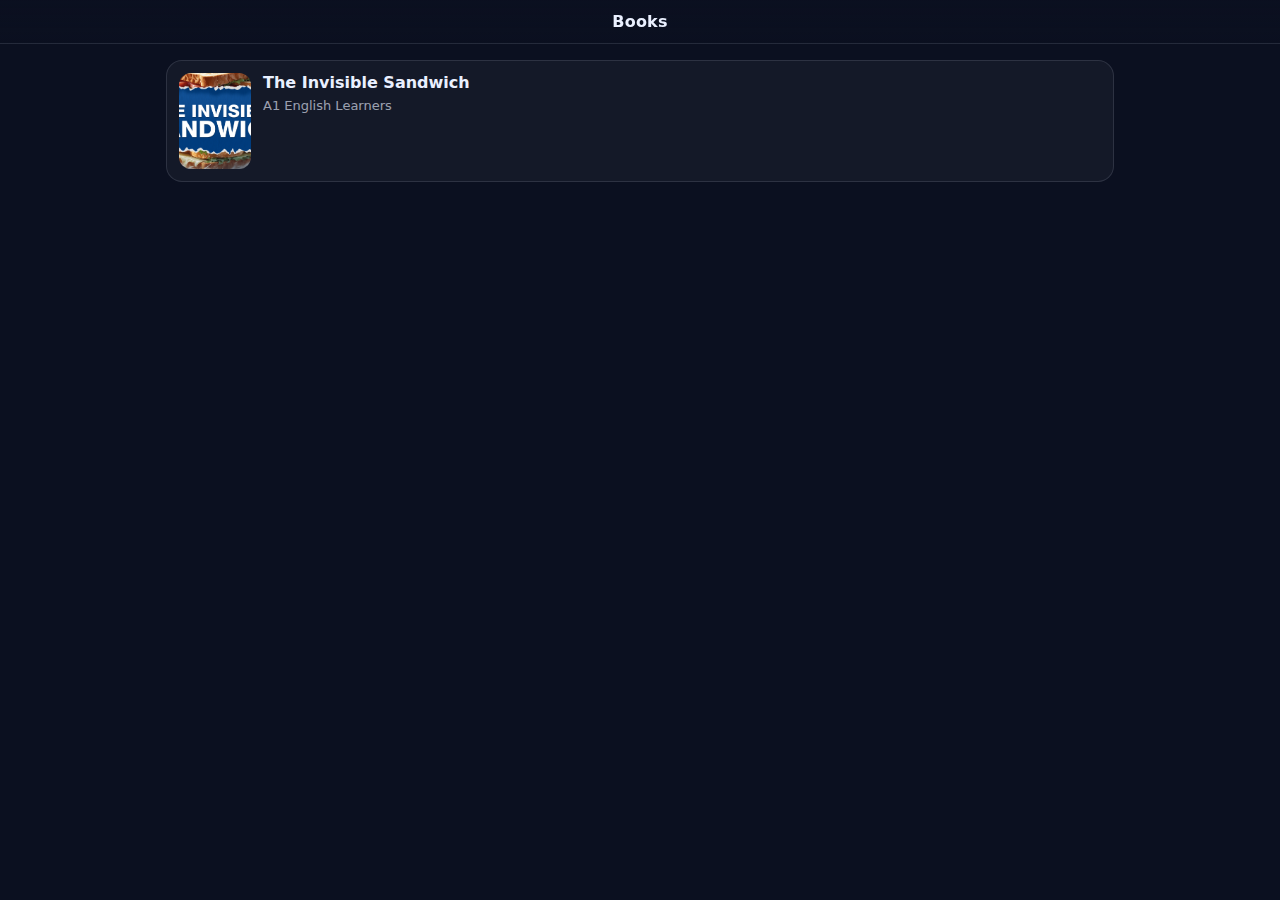
<file: books-fixed/index.html>
<!doctype html>
<html lang="en">
<head>
  <meta charset="utf-8" />
  <meta name="viewport" content="width=device-width,initial-scale=1,viewport-fit=cover" />
  <title>Book Catalog</title>
  <link rel="stylesheet" href="assets/style.css" />
</head>
<body>
  <header class="topbar">
    <div class="topbar__left"></div>
    <div class="topbar__title">Books</div>
    <div class="topbar__right"></div>
  </header>

  <main class="container">
    <section class="catalog" id="catalog"></section>
  </main>

  <script src="assets/app.js"></script>
  <script>
    App.renderCatalog();
  </script>
</body>
</html>
</file>
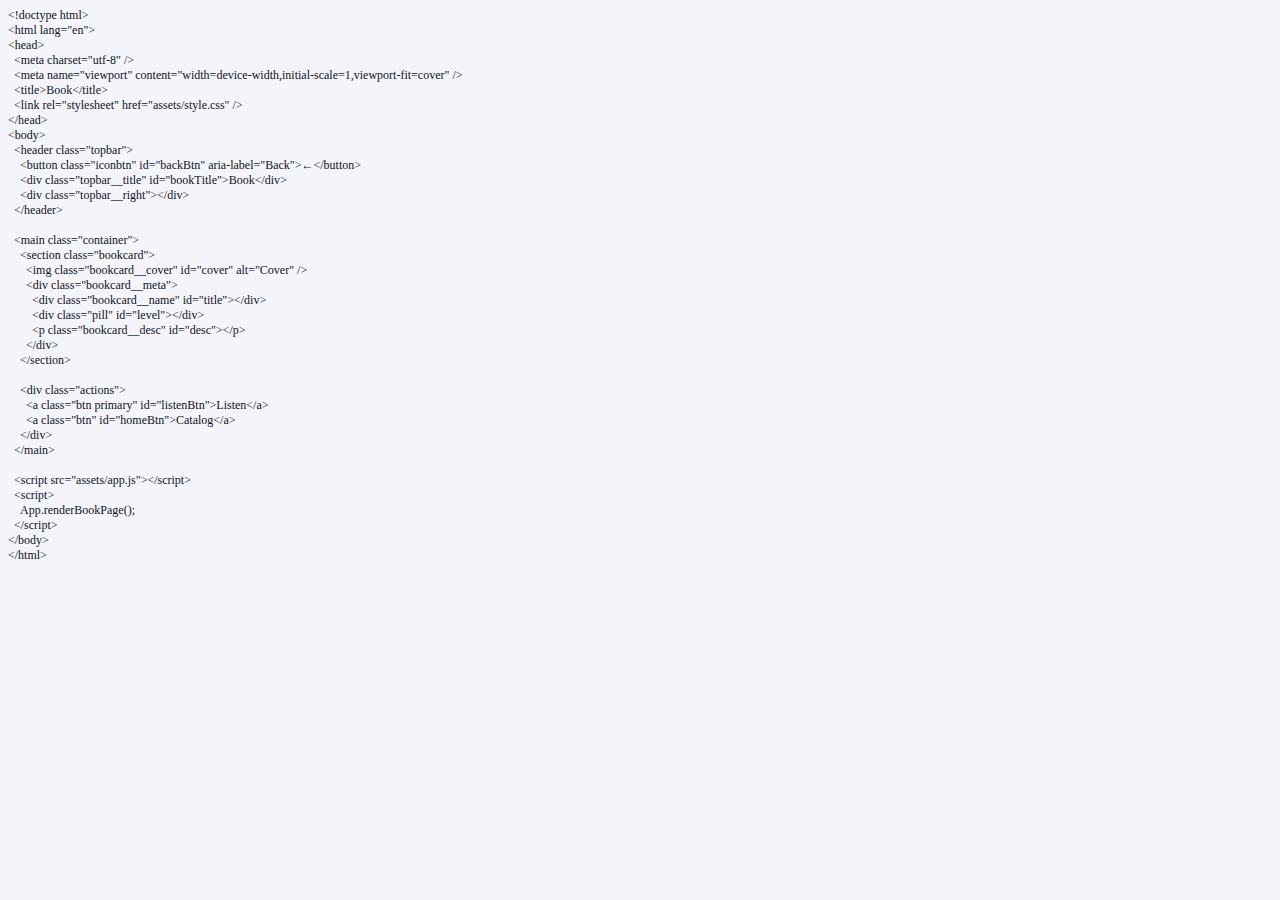
<file: :book.html>
<!DOCTYPE html PUBLIC "-//W3C//DTD HTML 4.01//EN" "http://www.w3.org/TR/html4/strict.dtd">
<html>
<head>
  <meta http-equiv="Content-Type" content="text/html; charset=utf-8">
  <meta http-equiv="Content-Style-Type" content="text/css">
  <title></title>
  <meta name="Generator" content="Cocoa HTML Writer">
  <meta name="CocoaVersion" content="2685.4">
  <style type="text/css">
    body {background-color: #f4f5fa}
    p.p1 {margin: 0.0px 0.0px 0.0px 0.0px; font: 12.0px 'Helvetica Neue'; color: #0f121c; -webkit-text-stroke: #0f121c}
    p.p2 {margin: 0.0px 0.0px 0.0px 0.0px; font: 12.0px 'Helvetica Neue'; color: #0f121c; -webkit-text-stroke: #0f121c; min-height: 15.0px}
    span.s1 {font-kerning: none}
  </style>
</head>
<body>
<p class="p1"><span class="s1">&lt;!doctype html&gt;</span></p>
<p class="p1"><span class="s1">&lt;html lang="en"&gt;</span></p>
<p class="p1"><span class="s1">&lt;head&gt;</span></p>
<p class="p1"><span class="s1"><span class="Apple-converted-space">  </span>&lt;meta charset="utf-8" /&gt;</span></p>
<p class="p1"><span class="s1"><span class="Apple-converted-space">  </span>&lt;meta name="viewport" content="width=device-width,initial-scale=1,viewport-fit=cover" /&gt;</span></p>
<p class="p1"><span class="s1"><span class="Apple-converted-space">  </span>&lt;title&gt;Book&lt;/title&gt;</span></p>
<p class="p1"><span class="s1"><span class="Apple-converted-space">  </span>&lt;link rel="stylesheet" href="assets/style.css" /&gt;</span></p>
<p class="p1"><span class="s1">&lt;/head&gt;</span></p>
<p class="p1"><span class="s1">&lt;body&gt;</span></p>
<p class="p1"><span class="s1"><span class="Apple-converted-space">  </span>&lt;header class="topbar"&gt;</span></p>
<p class="p1"><span class="s1"><span class="Apple-converted-space">    </span>&lt;button class="iconbtn" id="backBtn" aria-label="Back"&gt;←&lt;/button&gt;</span></p>
<p class="p1"><span class="s1"><span class="Apple-converted-space">    </span>&lt;div class="topbar__title" id="bookTitle"&gt;Book&lt;/div&gt;</span></p>
<p class="p1"><span class="s1"><span class="Apple-converted-space">    </span>&lt;div class="topbar__right"&gt;&lt;/div&gt;</span></p>
<p class="p1"><span class="s1"><span class="Apple-converted-space">  </span>&lt;/header&gt;</span></p>
<p class="p2"><span class="s1"></span><br></p>
<p class="p1"><span class="s1"><span class="Apple-converted-space">  </span>&lt;main class="container"&gt;</span></p>
<p class="p1"><span class="s1"><span class="Apple-converted-space">    </span>&lt;section class="bookcard"&gt;</span></p>
<p class="p1"><span class="s1"><span class="Apple-converted-space">      </span>&lt;img class="bookcard__cover" id="cover" alt="Cover" /&gt;</span></p>
<p class="p1"><span class="s1"><span class="Apple-converted-space">      </span>&lt;div class="bookcard__meta"&gt;</span></p>
<p class="p1"><span class="s1"><span class="Apple-converted-space">        </span>&lt;div class="bookcard__name" id="title"&gt;&lt;/div&gt;</span></p>
<p class="p1"><span class="s1"><span class="Apple-converted-space">        </span>&lt;div class="pill" id="level"&gt;&lt;/div&gt;</span></p>
<p class="p1"><span class="s1"><span class="Apple-converted-space">        </span>&lt;p class="bookcard__desc" id="desc"&gt;&lt;/p&gt;</span></p>
<p class="p1"><span class="s1"><span class="Apple-converted-space">      </span>&lt;/div&gt;</span></p>
<p class="p1"><span class="s1"><span class="Apple-converted-space">    </span>&lt;/section&gt;</span></p>
<p class="p2"><span class="s1"></span><br></p>
<p class="p1"><span class="s1"><span class="Apple-converted-space">    </span>&lt;div class="actions"&gt;</span></p>
<p class="p1"><span class="s1"><span class="Apple-converted-space">      </span>&lt;a class="btn primary" id="listenBtn"&gt;Listen&lt;/a&gt;</span></p>
<p class="p1"><span class="s1"><span class="Apple-converted-space">      </span>&lt;a class="btn" id="homeBtn"&gt;Catalog&lt;/a&gt;</span></p>
<p class="p1"><span class="s1"><span class="Apple-converted-space">    </span>&lt;/div&gt;</span></p>
<p class="p1"><span class="s1"><span class="Apple-converted-space">  </span>&lt;/main&gt;</span></p>
<p class="p2"><span class="s1"></span><br></p>
<p class="p1"><span class="s1"><span class="Apple-converted-space">  </span>&lt;script src="assets/app.js"&gt;&lt;/script&gt;</span></p>
<p class="p1"><span class="s1"><span class="Apple-converted-space">  </span>&lt;script&gt;</span></p>
<p class="p1"><span class="s1"><span class="Apple-converted-space">    </span>App.renderBookPage();</span></p>
<p class="p1"><span class="s1"><span class="Apple-converted-space">  </span>&lt;/script&gt;</span></p>
<p class="p1"><span class="s1">&lt;/body&gt;</span></p>
<p class="p1"><span class="s1">&lt;/html&gt;</span></p>
</body>
</html>
</file>
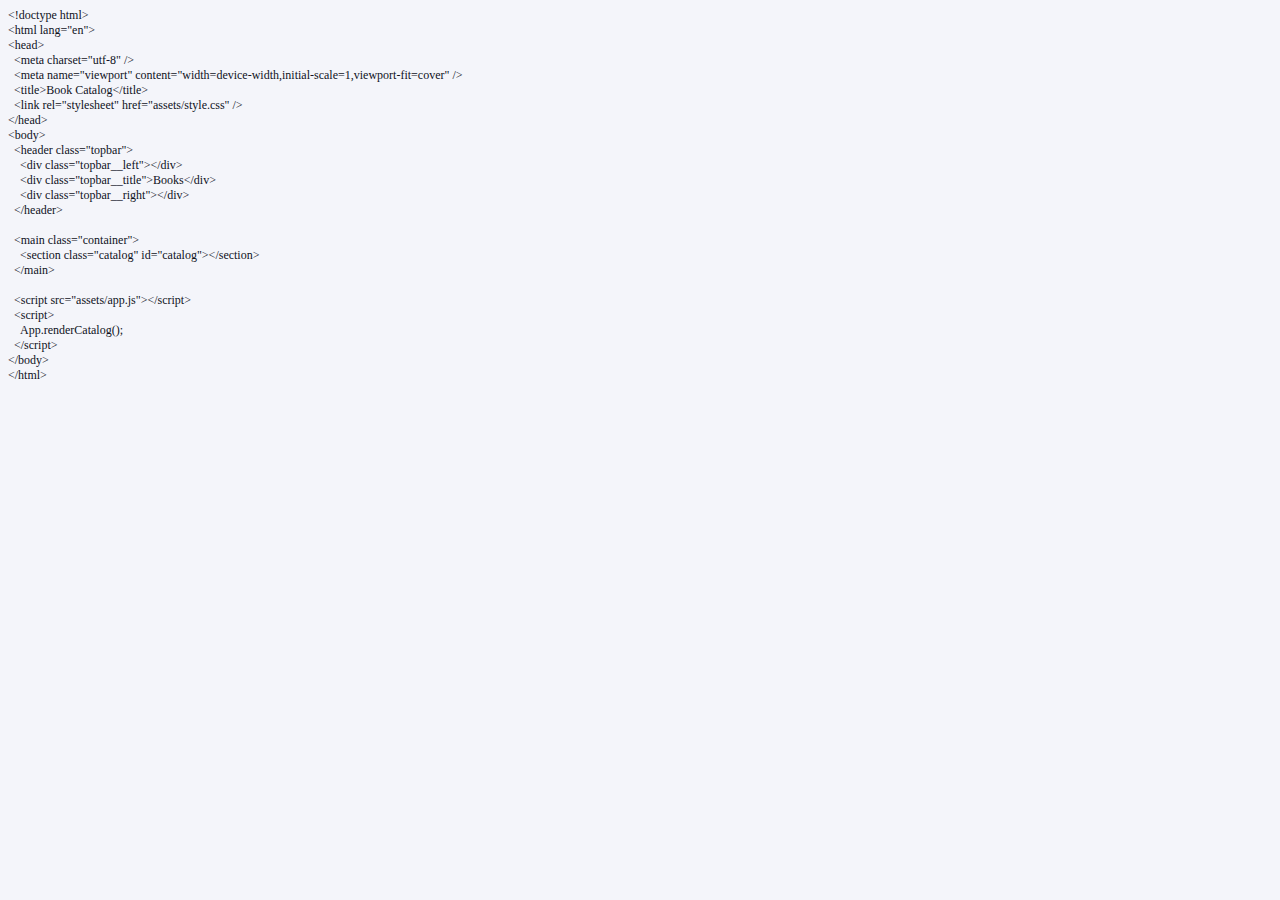
<file: :index.html>
<!DOCTYPE html PUBLIC "-//W3C//DTD HTML 4.01//EN" "http://www.w3.org/TR/html4/strict.dtd">
<html>
<head>
  <meta http-equiv="Content-Type" content="text/html; charset=utf-8">
  <meta http-equiv="Content-Style-Type" content="text/css">
  <title></title>
  <meta name="Generator" content="Cocoa HTML Writer">
  <meta name="CocoaVersion" content="2685.4">
  <style type="text/css">
    body {background-color: #f4f5fa}
    p.p1 {margin: 0.0px 0.0px 0.0px 0.0px; font: 12.0px 'Helvetica Neue'; color: #0f121c; -webkit-text-stroke: #0f121c}
    p.p2 {margin: 0.0px 0.0px 0.0px 0.0px; font: 12.0px 'Helvetica Neue'; color: #0f121c; -webkit-text-stroke: #0f121c; min-height: 15.0px}
    span.s1 {font-kerning: none}
  </style>
</head>
<body>
<p class="p1"><span class="s1">&lt;!doctype html&gt;</span></p>
<p class="p1"><span class="s1">&lt;html lang="en"&gt;</span></p>
<p class="p1"><span class="s1">&lt;head&gt;</span></p>
<p class="p1"><span class="s1"><span class="Apple-converted-space">  </span>&lt;meta charset="utf-8" /&gt;</span></p>
<p class="p1"><span class="s1"><span class="Apple-converted-space">  </span>&lt;meta name="viewport" content="width=device-width,initial-scale=1,viewport-fit=cover" /&gt;</span></p>
<p class="p1"><span class="s1"><span class="Apple-converted-space">  </span>&lt;title&gt;Book Catalog&lt;/title&gt;</span></p>
<p class="p1"><span class="s1"><span class="Apple-converted-space">  </span>&lt;link rel="stylesheet" href="assets/style.css" /&gt;</span></p>
<p class="p1"><span class="s1">&lt;/head&gt;</span></p>
<p class="p1"><span class="s1">&lt;body&gt;</span></p>
<p class="p1"><span class="s1"><span class="Apple-converted-space">  </span>&lt;header class="topbar"&gt;</span></p>
<p class="p1"><span class="s1"><span class="Apple-converted-space">    </span>&lt;div class="topbar__left"&gt;&lt;/div&gt;</span></p>
<p class="p1"><span class="s1"><span class="Apple-converted-space">    </span>&lt;div class="topbar__title"&gt;Books&lt;/div&gt;</span></p>
<p class="p1"><span class="s1"><span class="Apple-converted-space">    </span>&lt;div class="topbar__right"&gt;&lt;/div&gt;</span></p>
<p class="p1"><span class="s1"><span class="Apple-converted-space">  </span>&lt;/header&gt;</span></p>
<p class="p2"><span class="s1"></span><br></p>
<p class="p1"><span class="s1"><span class="Apple-converted-space">  </span>&lt;main class="container"&gt;</span></p>
<p class="p1"><span class="s1"><span class="Apple-converted-space">    </span>&lt;section class="catalog" id="catalog"&gt;&lt;/section&gt;</span></p>
<p class="p1"><span class="s1"><span class="Apple-converted-space">  </span>&lt;/main&gt;</span></p>
<p class="p2"><span class="s1"></span><br></p>
<p class="p1"><span class="s1"><span class="Apple-converted-space">  </span>&lt;script src="assets/app.js"&gt;&lt;/script&gt;</span></p>
<p class="p1"><span class="s1"><span class="Apple-converted-space">  </span>&lt;script&gt;</span></p>
<p class="p1"><span class="s1"><span class="Apple-converted-space">    </span>App.renderCatalog();</span></p>
<p class="p1"><span class="s1"><span class="Apple-converted-space">  </span>&lt;/script&gt;</span></p>
<p class="p1"><span class="s1">&lt;/body&gt;</span></p>
<p class="p1"><span class="s1">&lt;/html&gt;</span></p>
</body>
</html>
</file>
<file: books-fixed/assets/style.css>
:root{
  --bg:#0b1020;
  --card:#121a33;
  --text:#eaf0ff;
  --muted:rgba(234,240,255,.65);
  --line:rgba(234,240,255,.12);
  --accent:#6c7cff;

  --hl-bg: rgba(108,124,255,.22);
  --hl-br: rgba(108,124,255,.55);
  --hl-tx: var(--text);
}

*{box-sizing:border-box}
html,body{height:100%}
body{
  margin:0;
  font-family: system-ui, -apple-system, Segoe UI, Roboto, Arial, sans-serif;
  background:var(--bg);
  color:var(--text);
}

.container{
  width:min(980px, 100%);
  margin:0 auto;
  padding:16px;
}

.topbar{
  position:sticky;
  top:0;
  z-index:10;
  display:flex;
  align-items:center;
  justify-content:space-between;
  gap:12px;
  padding:12px 14px;
  padding-top: calc(12px + env(safe-area-inset-top));
  background:linear-gradient(to bottom, rgba(11,16,32,.95), rgba(11,16,32,.75));
  backdrop-filter: blur(10px);
  border-bottom:1px solid var(--line);
}
.topbar__title{
  font-weight:700;
  letter-spacing:.2px;
  text-align:center;
  flex:1;
}
.topbar__left,.topbar__right{width:44px}

.iconbtn{
  width:44px;height:44px;
  border-radius:12px;
  border:1px solid var(--line);
  background:rgba(255,255,255,.04);
  color:var(--text);
  cursor:pointer;
}

.catalog{
  display:grid;
  grid-template-columns: repeat(auto-fit, minmax(240px, 1fr));
  gap:14px;
}
.card{
  display:flex;
  gap:12px;
  padding:12px;
  border:1px solid var(--line);
  border-radius:16px;
  background:rgba(255,255,255,.04);
  cursor:pointer;
  text-decoration:none;
  color:inherit;
}
.card img{
  width:72px;height:96px;
  border-radius:12px;
  object-fit:cover;
  background:rgba(255,255,255,.06);
}
.card__title{font-weight:700}
.card__sub{color:var(--muted); font-size:13px; margin-top:6px}

.bookcard{
  display:flex;
  gap:16px;
  padding:14px;
  border:1px solid var(--line);
  border-radius:18px;
  background:rgba(255,255,255,.04);
}
.bookcard__cover{
  width:120px;height:160px;
  border-radius:16px;
  object-fit:cover;
  background:rgba(255,255,255,.06);
}
.bookcard__name{font-size:22px; font-weight:800}
.bookcard__desc{color:var(--muted); line-height:1.5}
.pill{
  display:inline-flex;
  padding:6px 10px;
  border-radius:999px;
  border:1px solid var(--line);
  background:rgba(255,255,255,.04);
  margin:10px 0;
  font-size:13px;
  color:var(--text);
}
.actions{display:flex; gap:10px; margin-top:14px; flex-wrap:wrap}
.btn{
  display:inline-flex;
  align-items:center;
  justify-content:center;
  height:46px;
  padding:0 14px;
  border-radius:14px;
  border:1px solid var(--line);
  background:rgba(255,255,255,.04);
  color:var(--text);
  text-decoration:none;
}
.btn.primary{background:rgba(108,124,255,.20); border-color:rgba(108,124,255,.5)}

.reader{padding-bottom:84px}
.reader__content{padding-top:10px}

.line{
  padding:10px 12px;
  border-radius:14px;
  border:1px solid transparent;
}
.line + .line{margin-top:6px}
.line__orig{
  font-size: var(--orig-size, 20px);
  line-height: var(--lh, 1.5);
}
.line__tr{
  font-size: calc(var(--orig-size, 20px) - 3px);
  line-height: var(--lh, 1.5);
  color: rgba(234,240,255,.62);
  margin-top:4px;
}

.line.active{
  background: var(--hl-bg);
  border-color: var(--hl-br);
  color: var(--hl-tx);
}

.player{
  position:fixed;
  left:0; right:0; bottom:0;
  padding:10px 12px;
  padding-bottom: calc(10px + env(safe-area-inset-bottom));
  background:linear-gradient(to top, rgba(11,16,32,.96), rgba(11,16,32,.75));
  border-top:1px solid var(--line);
  display:flex;
  align-items:center;
  gap:10px;
}
.player__btn{
  width:44px;height:44px;
  border-radius:14px;
  border:1px solid var(--line);
  background:rgba(255,255,255,.04);
  color:var(--text);
  cursor:pointer;
}
.player__range{flex:1}
.player__meta{color:var(--muted); font-size:13px; min-width:74px; text-align:right}

.modal{
  position:fixed;
  inset:0;
  display:none;
}
.modal.open{display:block}
.modal__backdrop{
  position:absolute; inset:0;
  background:rgba(0,0,0,.45);
}
.modal__sheet{
  position:absolute;
  left:12px; right:12px;
  bottom:12px;
  border-radius:18px;
  border:1px solid var(--line);
  background:rgba(18,26,51,.95);
  backdrop-filter: blur(12px);
  padding:12px;
}
.modal__header{
  display:flex; align-items:center; justify-content:space-between;
  padding:4px 4px 10px 4px;
  border-bottom:1px solid var(--line);
}
.modal__title{font-weight:800}
.form{padding:10px 4px 4px 4px; display:grid; gap:12px}
.field{display:grid; gap:6px; color:var(--muted); font-size:13px}
.field select,.field input[type="range"]{
  width:100%;
}
.field select{
  height:44px;
  border-radius:12px;
  border:1px solid var(--line);
  background:rgba(255,255,255,.04);
  color:var(--text);
  padding:0 10px;
}

@media (max-width:520px){
  .bookcard{flex-direction:column; align-items:flex-start}
  .bookcard__cover{width:100%; height:220px}
}
</file>
